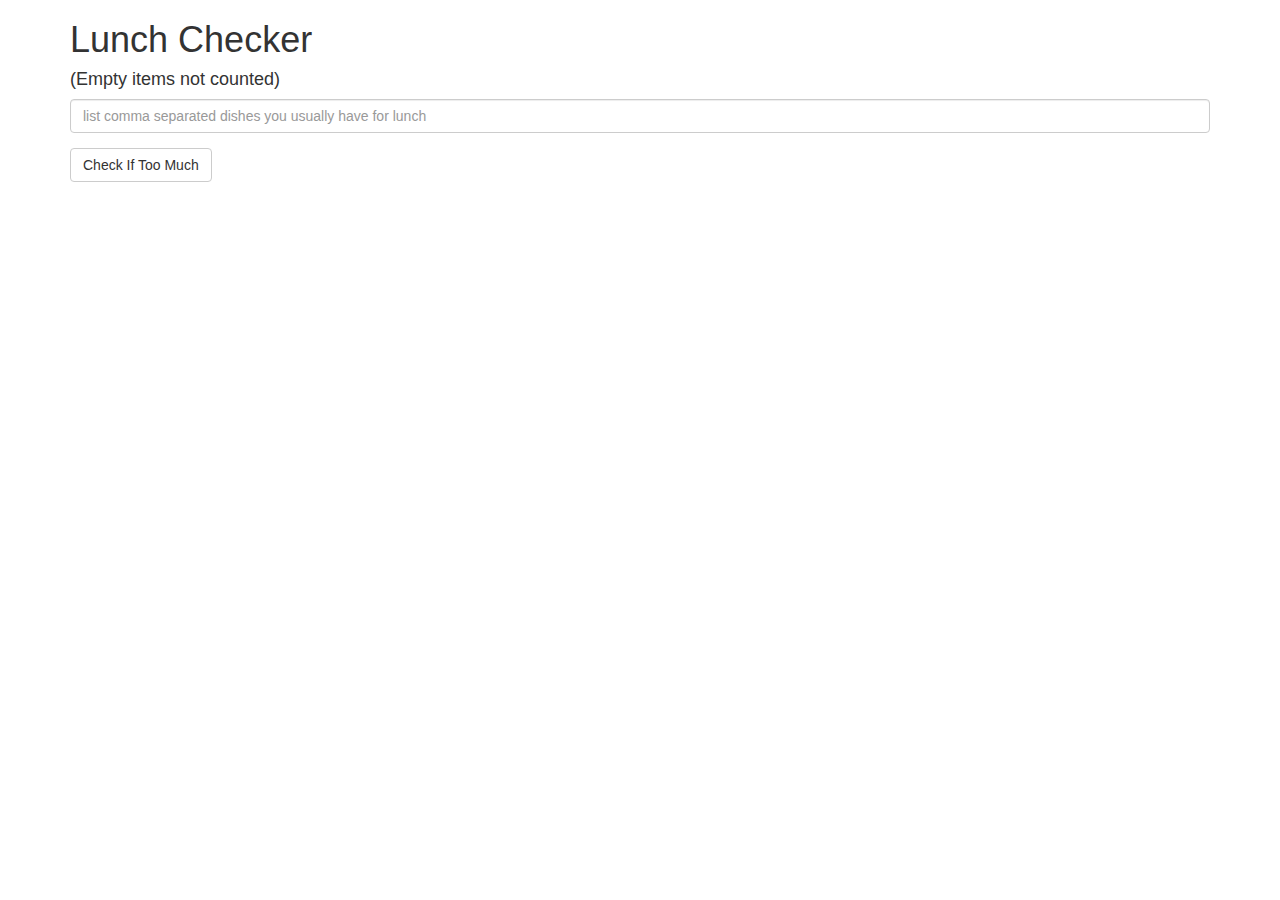
<file: assignment-week1/index.html>
<!doctype html>
<html lang="en" ng-app="LunchCheck">
  <head>
    <title>Lunch Checker</title>
    <meta name="viewport" content="width=device-width, initial-scale=1">
    <link rel="stylesheet" href="styles/bootstrap.min.css">
    <style>
      .message { font-size: 1.3em; font-weight: bold; }
    </style>
  </head>
<body>
   <div class="container" ng-controller="LunchCheckController">
     <h1>Lunch Checker</h1> <h4>(Empty items not counted)</h4>

         <div class="form-group">
             <input id="lunch-menu" type="text"
             placeholder="list comma separated dishes you usually have for lunch"
             class="form-control" ng-model="inputText">
         </div>
         <div class="form-group">
             <button class="btn btn-default" ng-click="checkLunch();" >Check If Too Much</button>
         </div>
         <div class="form-group message">
           {{outputText}}
         </div>
   </div>
   <script type="text/javascript" src="angular.min.js"></script>
   <script type="text/javascript" src="app.js"></script>
</body>
</html>
</file>
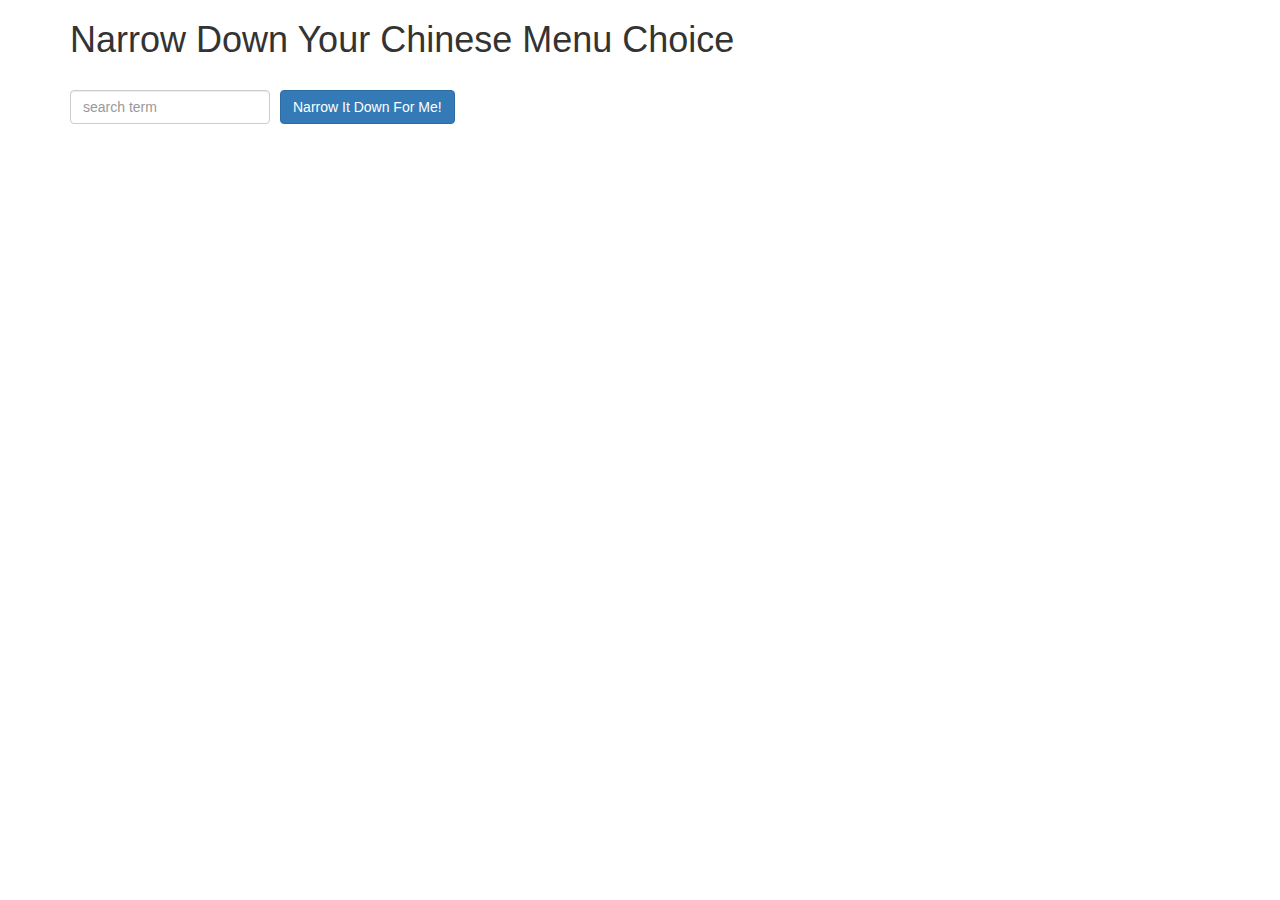
<file: assignment-week3/index.html>
<!doctype html>
<html lang="en">
  <head>
    <title>Narrow Down Your Menu Choice</title>
    <meta name="viewport" content="width=device-width, initial-scale=1">
    <link rel="stylesheet" href="styles/bootstrap.min.css">
    <link rel="stylesheet" href="styles/styles.css">
  </head>
<body ng-App="NarrowItDownApp">
   <div class="container" ng-controller="NarrowItDownController as NarrowItDownCtrl">
    <h1>Narrow Down Your Chinese Menu Choice</h1>

    <div class="form-group">
      <input type="text" placeholder="search term" class="form-control" ng-model="NarrowItDownCtrl.SearchTerm">
    </div>
    <div class="form-group narrow-button">
      <button class="btn btn-primary" ng-click="NarrowItDownCtrl.SearchMenu();">Narrow It Down For Me!</button>
    </div>
    <div class="loader" ng-show="NarrowItDownCtrl.isLoading"></div>
    <found-items found="NarrowItDownCtrl.foundItems" error="NarrowItDownCtrl.ErrorMessage" on-remove="NarrowItDownCtrl.RemoveItem(index)"></found-items>
  </div>
   <script type="text/javascript" src="angular.min.js"></script>
   <script type="text/javascript" src="app.js"></script>
</body>
</html>
</file>
<file: assignment-week3/styles/styles.css>
h1 {
  margin-bottom: 30px;
}
input[type="text"] {
  width: 200px;
  float: left;
}
.narrow-button {
  float: left;
  margin-left: 10px;
}
.loader {
  margin-left: 5px;
  font-size: 10px;
  float: left;
  border-top: 1.1em solid rgba(147, 147, 147, 0.2);
  border-right: 1.1em solid rgba(147, 147, 147, 0.2);
  border-bottom: 1.1em solid rgba(147, 147, 147, 0.2);
  border-left: 1.1em solid #676767;
  -webkit-transform: translateZ(0);
  -ms-transform: translateZ(0);
  transform: translateZ(0);
  -webkit-animation: load8 1.1s infinite linear;
  animation: load8 1.1s infinite linear;
}
.loader,
.loader:after {
  border-radius: 50%;
  width: 3em;
  height: 3em;
}
@-webkit-keyframes load8 {
  0% {
    -webkit-transform: rotate(0deg);
    transform: rotate(0deg);
  }
  100% {
    -webkit-transform: rotate(360deg);
    transform: rotate(360deg);
  }
}
@keyframes load8 {
  0% {
    -webkit-transform: rotate(0deg);
    transform: rotate(0deg);
  }
  100% {
    -webkit-transform: rotate(360deg);
    transform: rotate(360deg);
  }
}
</file>
